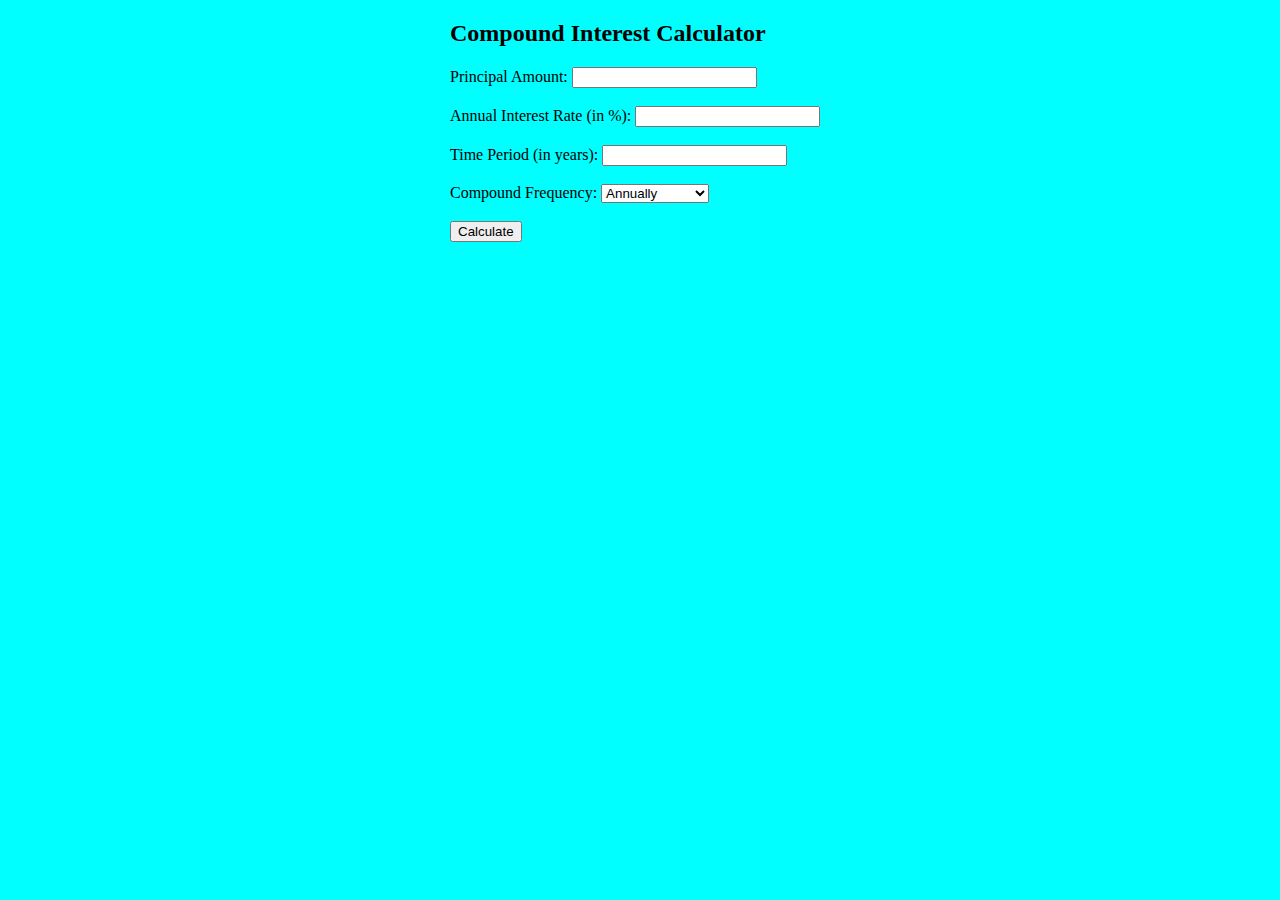
<file: CI CALCULATOR/index.html>
<!DOCTYPE html>
<html lang="en">
<head>
    <meta charset="UTF-8">
    <meta name="viewport" content="width=device-width, initial-scale=1.0">
    <title>Compound Interest Calculator</title>
</head>
<body>
    <h2>Compound Interest Calculator</h2>
    <form id="interestForm">
        <label for="principal">Principal Amount:</label>
        <input type="number" id="principal" required><br><br>
       
        <label for="rate">Annual Interest Rate (in %):</label>
        <input type="number" id="rate" required><br><br>
       
        <label for="time">Time Period (in years):</label>
        <input type="number" id="time" required><br><br>
       
        <label for="frequency">Compound Frequency:</label>
        <select id="frequency">
            <option value="1">Annually</option>
            <option value="2">Semi-Annually</option>
            <option value="4">Quarterly</option>
            <option value="12">Monthly</option>
        </select><br><br>
       
        <button type="button" onclick="calculateCompoundInterest()">Calculate</button>
    </form>
 
    <div id="result"></div>
    <style>
        body{
            background-color: aqua;
            margin-left: 450px;
        }
    </style>
 
    <script>
        function calculateCompoundInterest() {
            var principal = parseFloat(document.getElementById('principal').value);
            var rate = parseFloat(document.getElementById('rate').value) / 100;
            var time = parseFloat(document.getElementById('time').value);
            var frequency = parseFloat(document.getElementById('frequency').value);
 
            var n = frequency;
            var t = time * frequency;
            var r = rate / frequency;
 
            var amount = principal * Math.pow((1 + r), t);
 
            var interest = amount - principal;
 
            document.getElementById('result').innerHTML = "Total Amount after " + time + " years: $" + amount.toFixed(2) + "<br>";
            document.getElementById('result').innerHTML += "Total Interest Earned: $" + interest.toFixed(2);
        }
    </script>
</body>
</html>
</file>
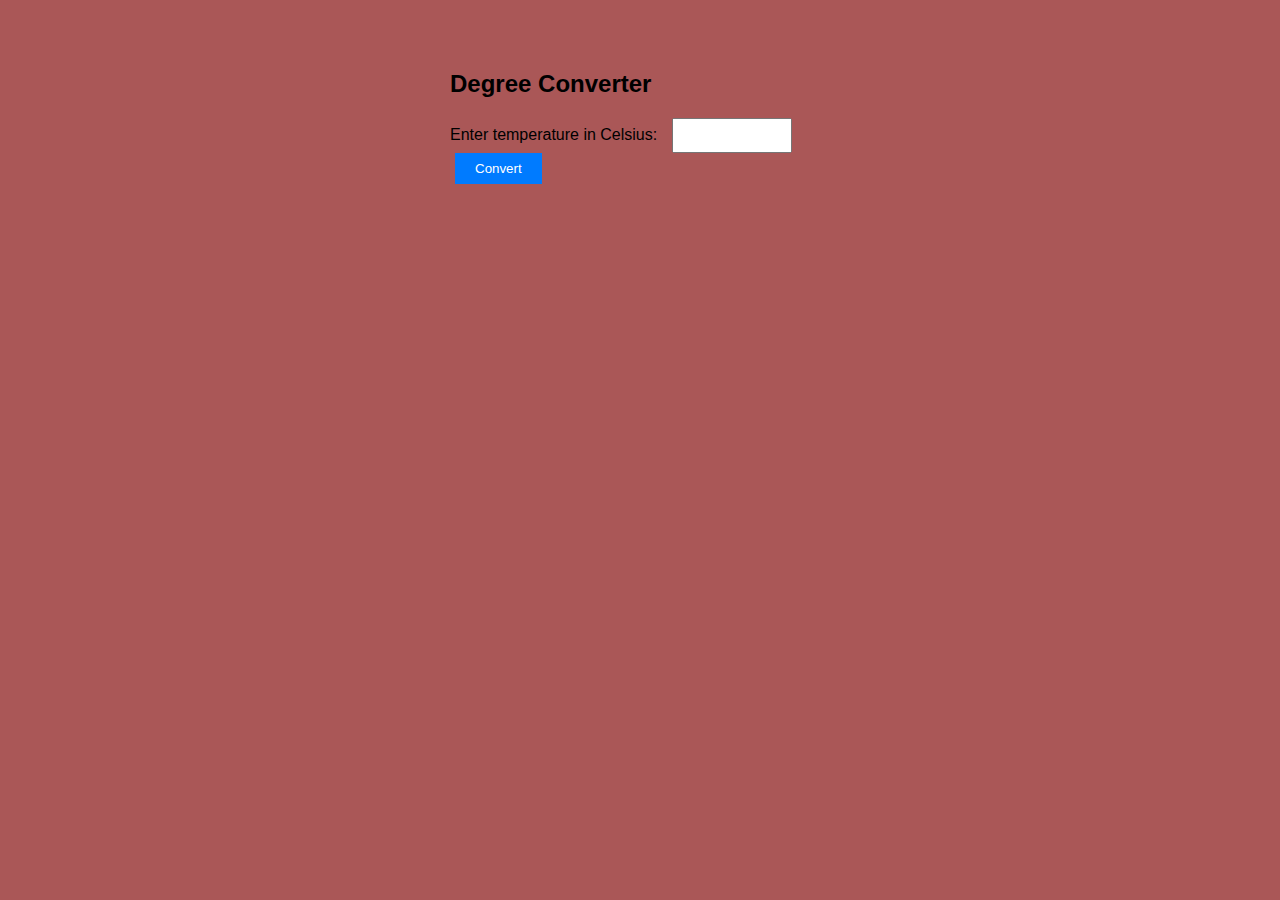
<file: DEGREE CONVERTER/index.html>
<!DOCTYPE html>
<html lang="en">
<head>
    <meta charset="UTF-8">
    <meta name="viewport" content="width=device-width, initial-scale=1.0">
    <title>Degree Converter</title>
    <style>
        body {
            font-family: Arial, sans-serif;
            margin: 0;
            padding: 50px;
            background-color: rgb(170, 87, 87);
            justify-content: center;
            margin-left: 400px;
        }
        input[type="number"] {
            width: 100px;
            padding: 8px;
            margin-right: 10px;
            margin-left: 10px;
        }
        button {
            padding: 8px 20px;
            background-color: #007bff;
            color: #fff;
            border: none;
            cursor: pointer;
            display: grid;
            margin-left: 5px;
        }
        button:hover {
            background-color: #6cc432;
        }
    </style>
</head>
<body>
    <h2>Degree Converter</h2>
    <div>
        <label for="celsius">Enter temperature in Celsius:</label>
        <input type="number" id="celsius">
        <button onclick="convert()">Convert</button>
    </div>
    <div id="result"></div>
 
    <script>
        function convert() {
            var celsius = parseFloat(document.getElementById("celsius").value);
            var fahrenheit = (celsius * 9/5) + 32;
            document.getElementById("result").innerHTML = "Temperature in Fahrenheit: " + fahrenheit.toFixed(2);
        }
    </script>
</body>
</html>
</file>
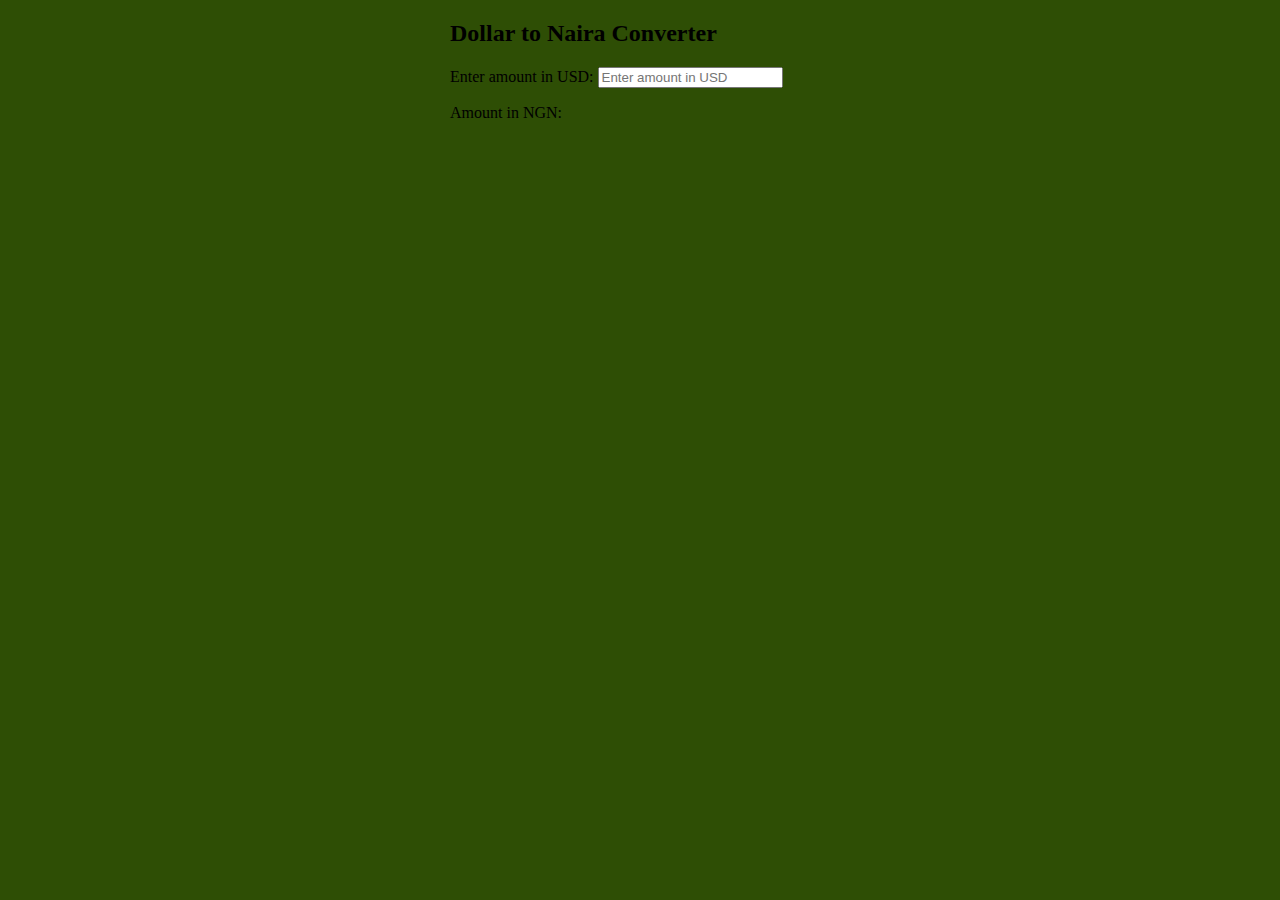
<file: dollar to naira/index.html>
<!DOCTYPE html>
<html lang="en">
<head>
<meta charset="UTF-8">
<meta name="viewport" content="width=device-width, initial-scale=1.0">
<title>Dollar to Naira Converter</title>
</head>
<body>
 
<h2>Dollar to Naira Converter</h2>
 
<label for="usdInput">Enter amount in USD:</label>
<input type="number" id="usdInput" oninput="convertCurrency()" placeholder="Enter amount in USD">
 
<p>Amount in NGN: <span id="result"></span></p>
 
<script>
function convertCurrency() {
    var usdAmount = document.getElementById("usdInput").value;
    var ngnAmount = usdAmount * 411; // Assuming 1 USD = 411 NGN (change this value as needed)
    document.getElementById("result").innerHTML = ngnAmount.toFixed(2) + " NGN";
}
</script>
 <style>
    body{
        background-color: rgb(46, 78, 5);
        margin-left: 450px;
    }
 </style>
</body>
</html>
</file>
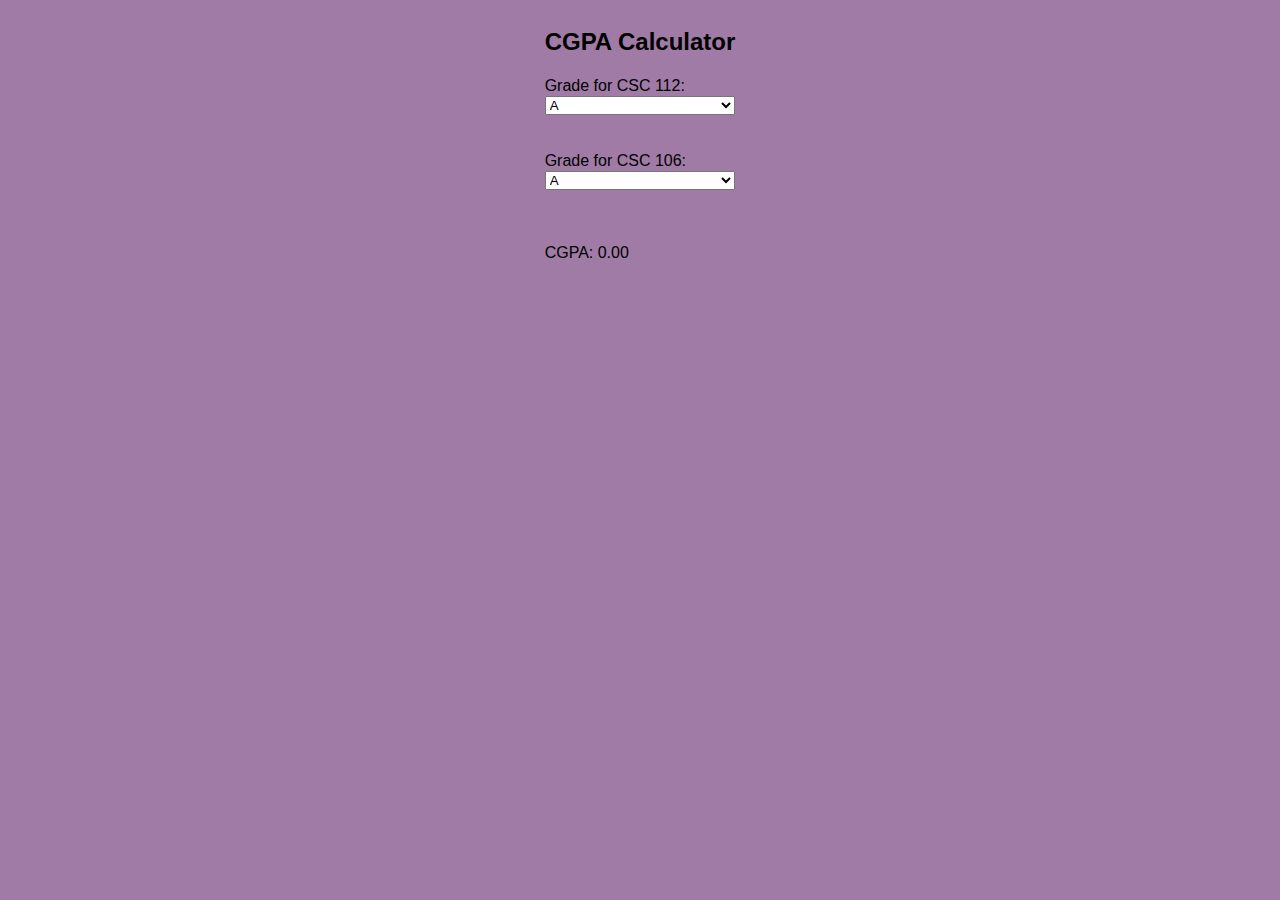
<file: CGPA CALACULATOR/index2.html>
<!DOCTYPE html>
<html lang="en">
<head>
<meta charset="UTF-8">
<meta name="viewport" content="width=device-width, initial-scale=1.0">
<title>CGPA Calculator</title>
<style>
    body {
        background-color: #4b045586;
        font-family: Arial, sans-serif;
        display: grid;
        justify-content: center;
        align-items: center;
        height: 30vh;
        margin: 18;
    }
    .converter {
        background-color: #19acd1;
        padding: 20px;
        border-radius: 8px;
        box-shadow: 0 4px 8px rgba(0, 0, 0, 0.2);
        color: white;
        text-align: center;
        width: 300px;
    }
    .converter input, .converter button {
        padding: 10px;
        margin: 10px 0;
        border: none;
        border-radius: 5px;
    }
    .converter button {
        background-color: #01579b;
        color: white;
        cursor: pointer;
    }
    .converter button:hover {
        background-color: #013f78;
    }
    .result {
        margin-top: 10px;
        font-size: 18px;
    }
</style>
</head>
<body>
 
<h2>CGPA Calculator</h2>
 
<label for="gradeCSC104">Grade for CSC 112:</label>
<select id="gradeCSC104" onchange="calculateCGPA()">
  <option value="4.0">A</option>
  <option value="3.5">B+</option>
  <option value="3.0">B</option>
  <option value="2.5">C+</option>
  <option value="2.0">C</option>
  <option value="1.5">D+</option>
  <option value="1.0">D</option>
  <option value="0.0">F</option>
</select>
<br><br>
 
<label for="gradeCSC105">Grade for CSC 106:</label>
<select id="gradeCSC105" onchange="calculateCGPA()">
  <option value="4.0">A</option>
  <option value="3.5">B+</option>
  <option value="3.0">B</option>
  <option value="2.5">C+</option>
  <option value="2.0">C</option>
  <option value="1.5">D+</option>
  <option value="1.0">D</option>
  <option value="0.0">F</option>
</select>
<br><br>
 
<p>CGPA: <span id="cgpa">0.00</span></p>
 
<script>
function calculateCGPA() {
    var gradeCSC104 = parseFloat(document.getElementById("gradeCSC104").value);
    var gradeCSC105 = parseFloat(document.getElementById("gradeCSC105").value);
   
    var totalGradePoints = (gradeCSC104 * 2) + (gradeCSC105 * 3);
    var totalUnits = 2 + 3;
   
    var cgpa = totalGradePoints / totalUnits;
   
    document.getElementById("cgpa").innerHTML = cgpa.toFixed(2);
}
</script>
 
</body>
</html>
</file>
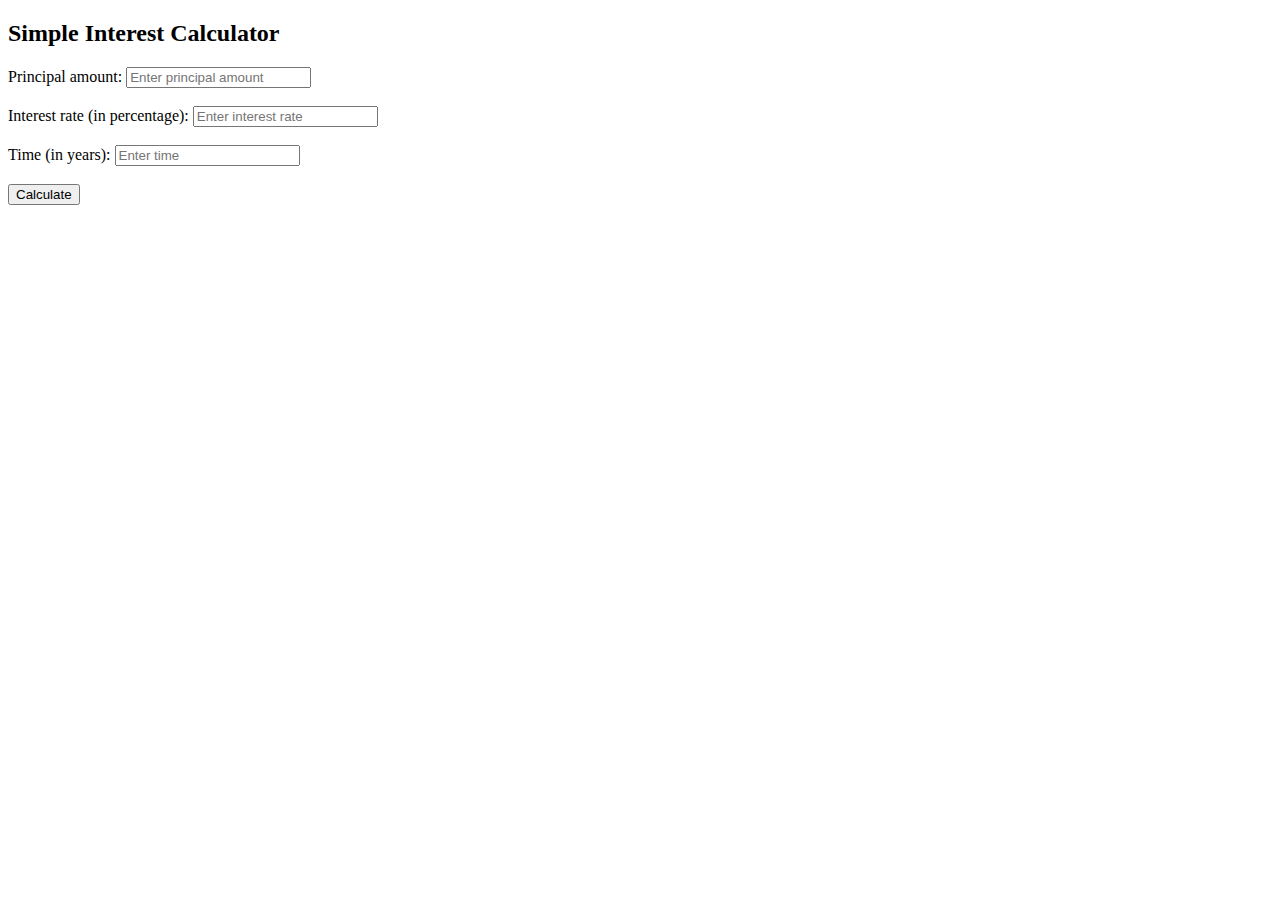
<file: SI CALCULATOR/index2.html>
<!DOCTYPE html>
<html lang="en">
<head>
<meta charset="UTF-8">
<meta name="viewport" content="width=device-width, initial-scale=1.0">
<title>Simple Interest Calculator</title>
</head>
<body>
 
<h2>Simple Interest Calculator</h2>
 
<label for="principal">Principal amount:</label>
<input type="number" id="principal" placeholder="Enter principal amount"><br><br>
 
<label for="rate">Interest rate (in percentage):</label>
<input type="number" id="rate" placeholder="Enter interest rate"><br><br>
 
<label for="time">Time (in years):</label>
<input type="number" id="time" placeholder="Enter time"><br><br>
 
<button onclick="calculateSimpleInterest()">Calculate</button><br><br>
 
<div id="result"></div>
 
<script>
function calculateSimpleInterest() {
    var principal = parseFloat(document.getElementById("principal").value);
    var rate = parseFloat(document.getElementById("rate").value);
    var time = parseFloat(document.getElementById("time").value);
   
    var interest = (principal * rate * time) / 100;
    var totalAmount = principal + interest;
   
    var resultText = "Principal amount: $" + principal.toFixed(2) + "<br>";
    resultText += "Interest rate: " + rate.toFixed(2) + "%<br>";
    resultText += "Time: " + time.toFixed(2) + " years<br>";
    resultText += "Interest amount: $" + interest.toFixed(2) + "<br>";
    resultText += "Total amount: $" + totalAmount.toFixed(2);
   
    document.getElementById("result").innerHTML = resultText;
}
</script>
 
</body>
</html>
</file>
